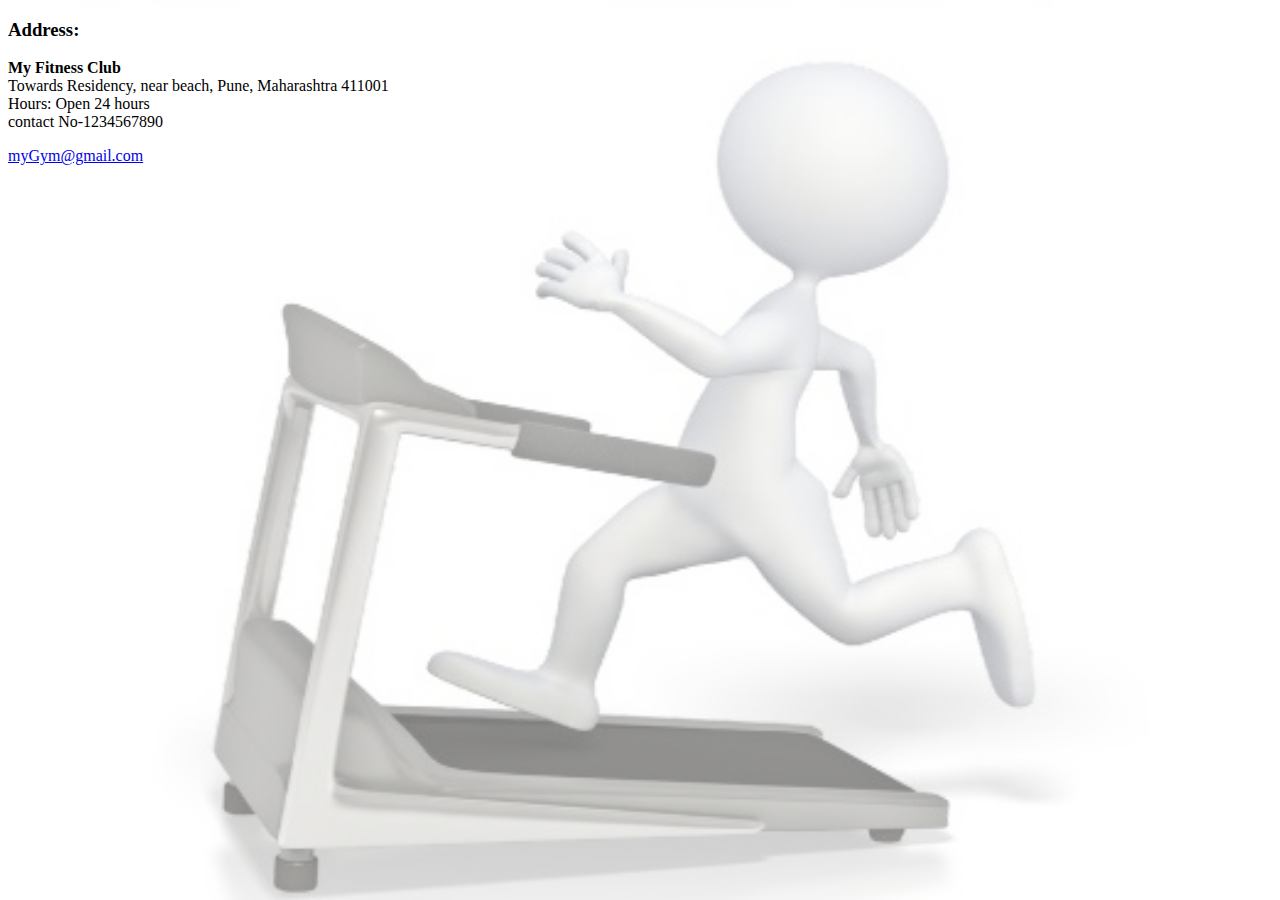
<file: static/contact.html>
<!DOCTYPE html>
<html lang="en">
<head>
    <meta charset="UTF-8">
    <meta http-equiv="X-UA-Compatible" content="IE=edge">
    <meta name="viewport" content="width=device-width, initial-scale=1.0">
    <title>Contact Details</title>
    <style>
        body{
            background-size: cover;
            background-attachment: fixed;
        }
        body::before{
    content: "";
    background:url('/static/bbbb.jpg') no-repeat center center/cover;
    position: absolute;
    height: 100%;
    width: 100%;
    z-index: -1;
    opacity: 0.5;  
    top: 0;
    left: 0; 
        }

    </style>
</head>
<body>
    <div>
        <h3>Address: <br> </h3>
        <p>
            <strong>My Fitness Club</strong> <br>
             Towards Residency, near beach, Pune, Maharashtra 411001 <br>
            Hours: Open 24 hours
            <br>
            contact No-1234567890  
        </p>
        <a href="https://gmail.com"> myGym@gmail.com</a>
    </div>
</body>
</html>
</file>
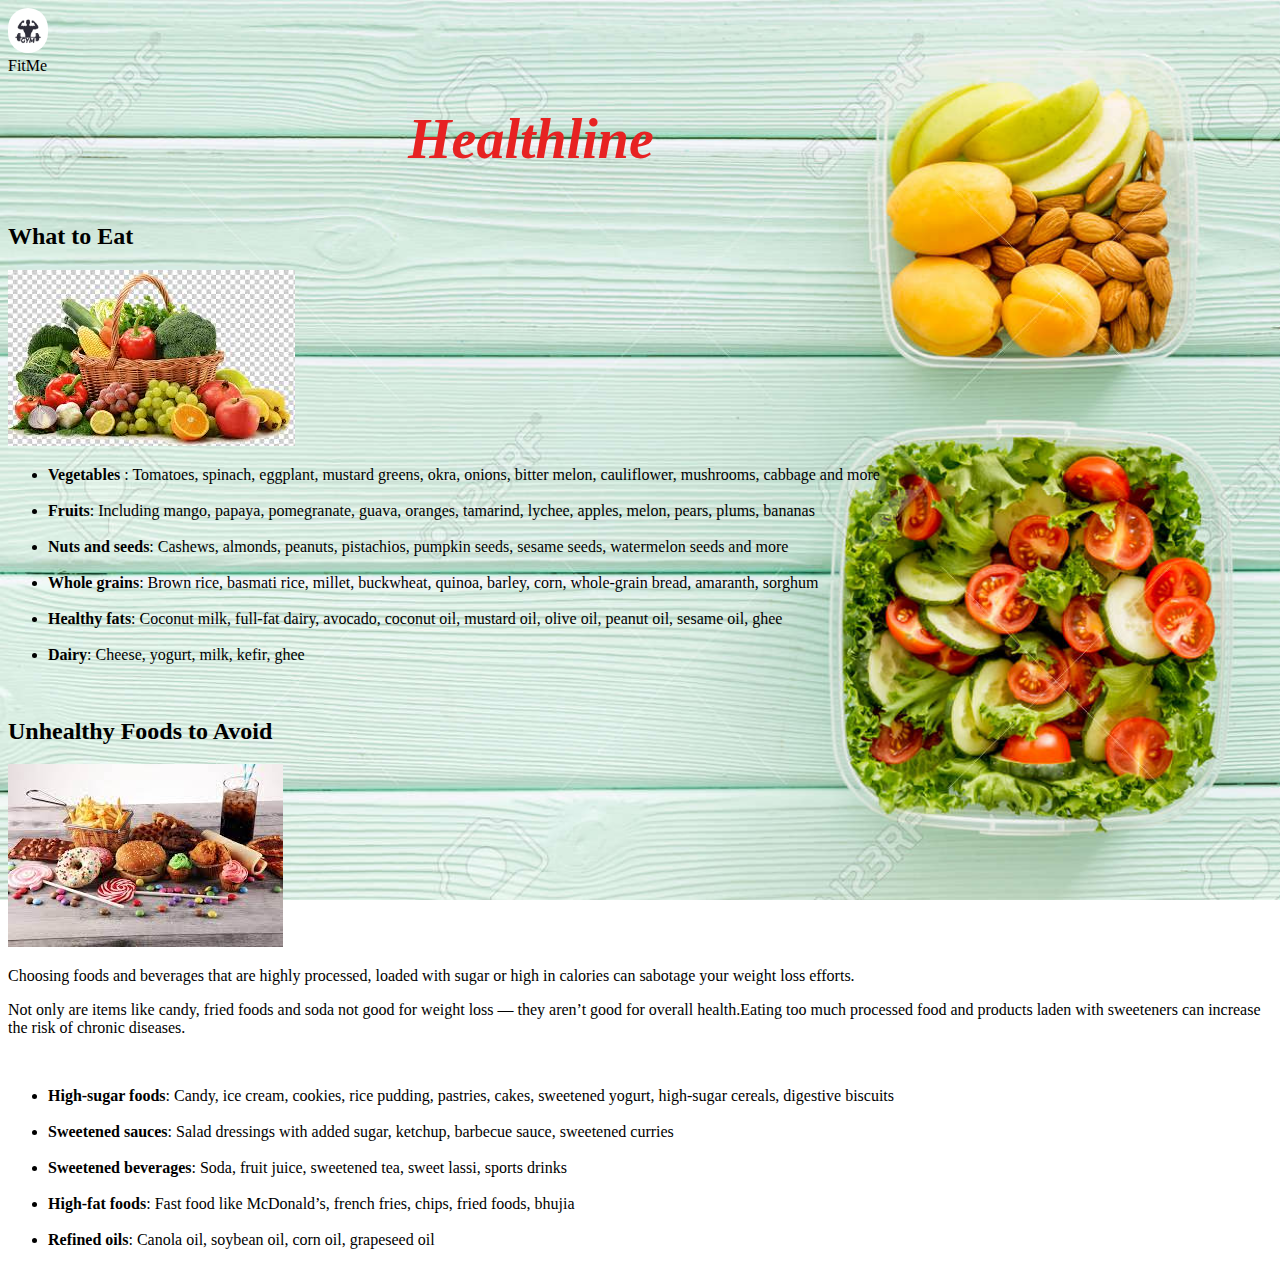
<file: static/diet_chart.html>
<!DOCTYPE html>
<html lang="en">

<head>
    <meta charset="UTF-8">
    <meta http-equiv="X-UA-Compatible" content="IE=edge">
    <meta name="viewport" content="width=device-width, initial-scale=1.0">
    <link rel="stylesheet" href="/static/main.css">
    <title>Best Diet Plan</title>
    <style>
        body{
            background-image: url('bg.jpg');
            background-size: cover;
            background-attachment: fixed;
           
        }
        body::before{
        background:url('bg.jpg') no-repeat center center-cover; 
            content: "";
            position: absolute;
            top:0;
            left: 0;
            width: 100%;
            height: 100%;
            z-index: -1;
            opacity: 1;
        }
        header h1 {
    color: rgb(231, 34, 34);
    font-style: italic;
    margin: 2rem 25rem;
    font-size: 3.5rem;
    display: inline-block;
        }
        .search {
            position: absolute;
            left: 55rem;
            display: inline-block;
            top: 1rem;
           
        }
        header li{
            list-style: none;
        }
        input{
            top: 40px;
            border-radius: 15px;
            background: none;
            width: 150px;
            height: 25px;
            border: 3px solid black;
        }
        .left img{
    width: 45px;
    border-radius: 50px;
}

#healthy{
    font-size: 1rem;
}
#unhealthy{
    font-size: 1rem;
}
    </style>
</head>

<body>
    <header>
        <div class="left">
            <a class="navbar-brand" href="#"><img class="im" src="/static//gym_logo.jpg"  alt=""></a>
            <div>FitMe</div>
          </div>
        <h1>Healthline</h1>
   
    </header>
    <div id="healthy" class="new">
        <h2>What to Eat</h2>
        <img src="images (1).jpg" alt="">
        <ul>
            <li><strong>Vegetables</strong> : Tomatoes, spinach, eggplant, mustard greens, okra, onions, bitter melon,
                cauliflower, mushrooms, cabbage and more</li> <br>
            <li><strong>Fruits</strong>: Including mango, papaya, pomegranate, guava, oranges, tamarind, lychee, apples,
                melon, pears, plums, bananas</li><br>
            <li><strong>Nuts and seeds</strong>: Cashews, almonds, peanuts, pistachios, pumpkin seeds, sesame seeds,
                watermelon seeds and more</li><br>
            <li><strong>Whole grains</strong>: Brown rice, basmati rice, millet, buckwheat, quinoa, barley, corn,
                whole-grain bread, amaranth, sorghum</li><br>
            <li><strong>Healthy fats</strong>: Coconut milk, full-fat dairy, avocado, coconut oil, mustard oil, olive
                oil, peanut oil, sesame oil, ghee</li><br>
            <li><strong>Dairy</strong>: Cheese, yogurt, milk, kefir, ghee</li>
        </ul><br>
    </div>
    <div id="unhealthy" class="new">
        <h2>Unhealthy Foods to Avoid</h2>
        <img src="download.jpg" alt="">
        <p>Choosing foods and beverages that are highly processed, loaded with sugar or high in calories can sabotage
            your weight loss efforts.</p>
        <p>Not only are items like candy, fried foods and soda not good for weight loss — they aren’t good for overall
            health.Eating too much processed food and products laden with sweeteners can increase the risk of chronic
            diseases.</p> <br>
        <ul>
            <li><strong>High-sugar foods</strong>: Candy, ice cream, cookies, rice pudding, pastries, cakes, sweetened
                yogurt, high-sugar cereals, digestive biscuits</li><br>
            <li><strong>Sweetened sauces</strong>: Salad dressings with added sugar, ketchup, barbecue sauce, sweetened
                curries</li><br>
            <li><strong>Sweetened beverages</strong>: Soda, fruit juice, sweetened tea, sweet lassi, sports drinks</li>
            <br>
            <li><strong>High-fat foods</strong>: Fast food like McDonald’s, french fries, chips, fried foods, bhujia
            </li><br>
            <li><strong>Refined oils</strong>: Canola oil, soybean oil, corn oil, grapeseed oil </li>
        </ul>

    </div>

</body>

</html>
</file>
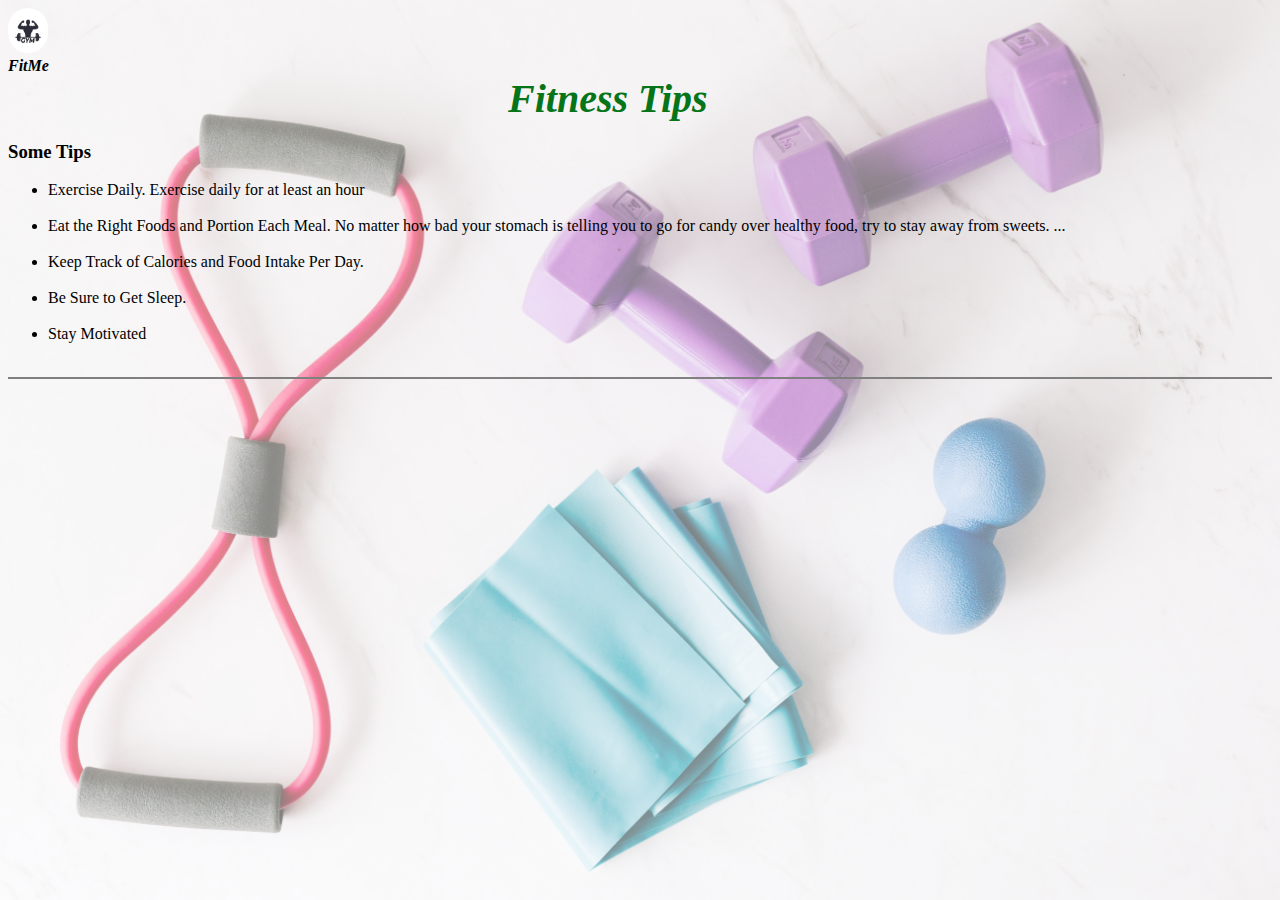
<file: static/fitness.html>
<!DOCTYPE html>
<html lang="en">

<head>
    <meta charset="UTF-8">
    <meta http-equiv="X-UA-Compatible" content="IE=edge">
    <meta name="viewport" content="width=device-width, initial-scale=1.0">
    <title>Stay Fit, Stay Healthy</title>
    <link rel="stylesheet" href="/static/main.css">
    <style>
        body {
        
            background-size: cover;
            background-attachment: fixed;
        }
        body::before{
    content: "";
    background:url('/static/logoo.jpg') no-repeat center center/cover;
    position: absolute;
    height: 100%;
    width: 100%;
    z-index: -1;
    opacity: 0.5;  
    top: 0;
    left: 0; 
}
        .logo img {
            width: 45px;
            border-radius: 50px;
        }
        .name { 
            font-style: italic;
            font-weight: bold;
        }
        header h1 {
            color: rgb(6, 117, 25);
            font-style: italic;
            margin: 0px 500px;
            font-size: 40px;
            display: inline-block;
        }
    </style>
</head>

<body>
    <header>
        <div class="logo">
            <a class="navbar-brand" href="/"><img class="im" src="/static//gym_logo.jpg"  alt=""></a>
            <div class="name">FitMe</div>
        </div>
        <h1>Fitness Tips</h1>
    </header>
    <div id="tips" class="fit">
        <h3>Some Tips</h3>
        <ul>
            <li>Exercise Daily. Exercise daily for at least an hour</li><br>
            <li>Eat the Right Foods and Portion Each Meal. No matter how bad your stomach is telling you to go for candy over healthy food, try to stay away from sweets. ...</li> <br>
            <li>Keep Track of Calories and Food Intake Per Day. </li><br>
            <li>Be Sure to Get Sleep.</li><br>
            <li>Stay Motivated</li><br>
        </ul>
        <hr color="grey">
    </div>
    <div>

    </div>
</body>

</html>
</file>
<file: static/main.css>
.sec{
    display: flex;
    flex-direction: column;
    padding-left: 0.1rem;
    padding-right: 0.2rem;
    padding-top: 10.9rem;
    justify-content: center;
    align-items: center;
}
.sec::before{
    content: "";
    background:url('/static/back.jpg') no-repeat center center/cover;
    position: absolute;
    height: 100%;
    width: 100%;
    z-index: -1;
    opacity: 0.8;  
    top: 0;
    left: 0;
}
.im{
width: 2.5rem !important;
height: 2.8rem !important;
border-radius: 50px;
    }

.navbar{
background-color: rgb(243, 237, 237) !important;
position: relative;
display: flex;
flex-wrap: wrap;
align-items: center;
justify-content: space-between;
padding-top: .2rem;
padding-bottom: .2rem;
}
.navbar-light .navbar-nav .nav-link {
color: black !important;
}


.form-control {
    display: block;
    width: 100%;
    padding: 0.375rem 7.75rem;
    font-size: 1rem;
    font-weight: 500;
    line-height: 0.5;
    color:black;
    background-color: #fff;
    background-clip: padding-box;
    border: 1px solid #5f6568;
    -webkit-appearance: none;
    -moz-appearance: none;
    appearance: none;
    border-radius: 1.25rem;
    transition: border-color .15s ease-in-out,box-shadow .15s ease-in-out;
}
    
.reg{
    color: white;
}

#navbarSupportedContent :hover{
    color: blue !important;
}
</file>
